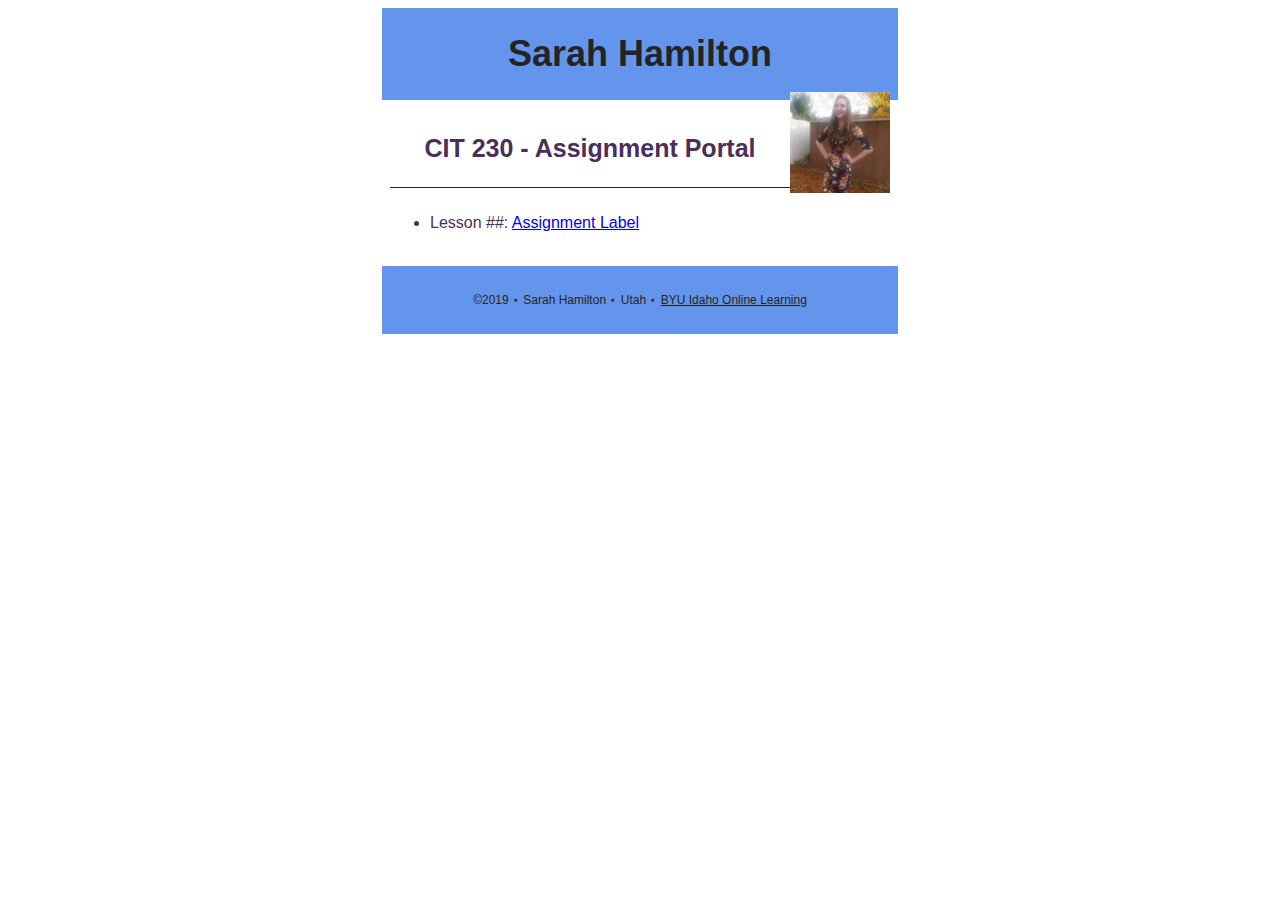
<file: index.html>
<!doctype html>
<html lang="en-us">
    <head>
        <meta charset="utf-8">
        <meta name="viewport" content="width=device-width, initial-scale=1, maximum-scale=1">
        <title>CIT 230 Assignment Portal | Sarah Hamilton | BYU Idaho </title>
        <meta name="description" content="CIT 230 assignment portal for Sarah Hamilton at BYU Idaho">
        <link rel="stylesheet" href="css styles/main.css">
    </head>
    <body>
        <header>
            <h1>Sarah Hamilton</h1>
            <img id="profile-pic" src="images/profile-pic.jpg" alt="My Profile Picture">
        </header>
        <main>
            <h2>CIT 230 - Assignment Portal</h2>
                <ul>
                    <li>Lesson ##: <a href="#">Assignment Label</a></li>
                </ul>
        </main>
        <footer>
            <p>&copy;2019 &Star; Sarah Hamilton &Star; Utah &Star; <a href="http://www.byui.edu/online">BYU Idaho Online Learning</a></p>
        </footer>
    </body>
</html>
</file>
<file: css styles/main.css>
DocViewer
Zoom
Pages
/* CIT 230 - Assignment Portal CSS Template */
/* You may use #HEX or color names */
/* * is a wildcard referring to all elements. */
*  { margin: 0; box-sizing: border-box; }
body {
font-size: 16px;
line-height: 28px;
font-family: Arial, Helvetica, sans-serif;
color: rgb(74, 47, 90);
}
h1 {
font-size: 36px;
color: rgb(37, 36, 36);
}
h2 {
font-size: 25px;
text-align: center;
border-bottom: 1px solid rgb(37, 36, 36);
padding-bottom: 25px;
}
header, main, footer {
margin: 5px auto;
padding: .5rem;
max-width: 500px;
}
header, footer, footer a {
text-align: center;
background-color: cornflowerblue;
color: rgb(37, 36, 36);
}
header img {
width: 100;
height: auto;
float: right;
}
#profile-pic {
width: 100px;
height: auto;
float: right;
}
footer {
font-size: 12px;
}
Annotations
</file>
